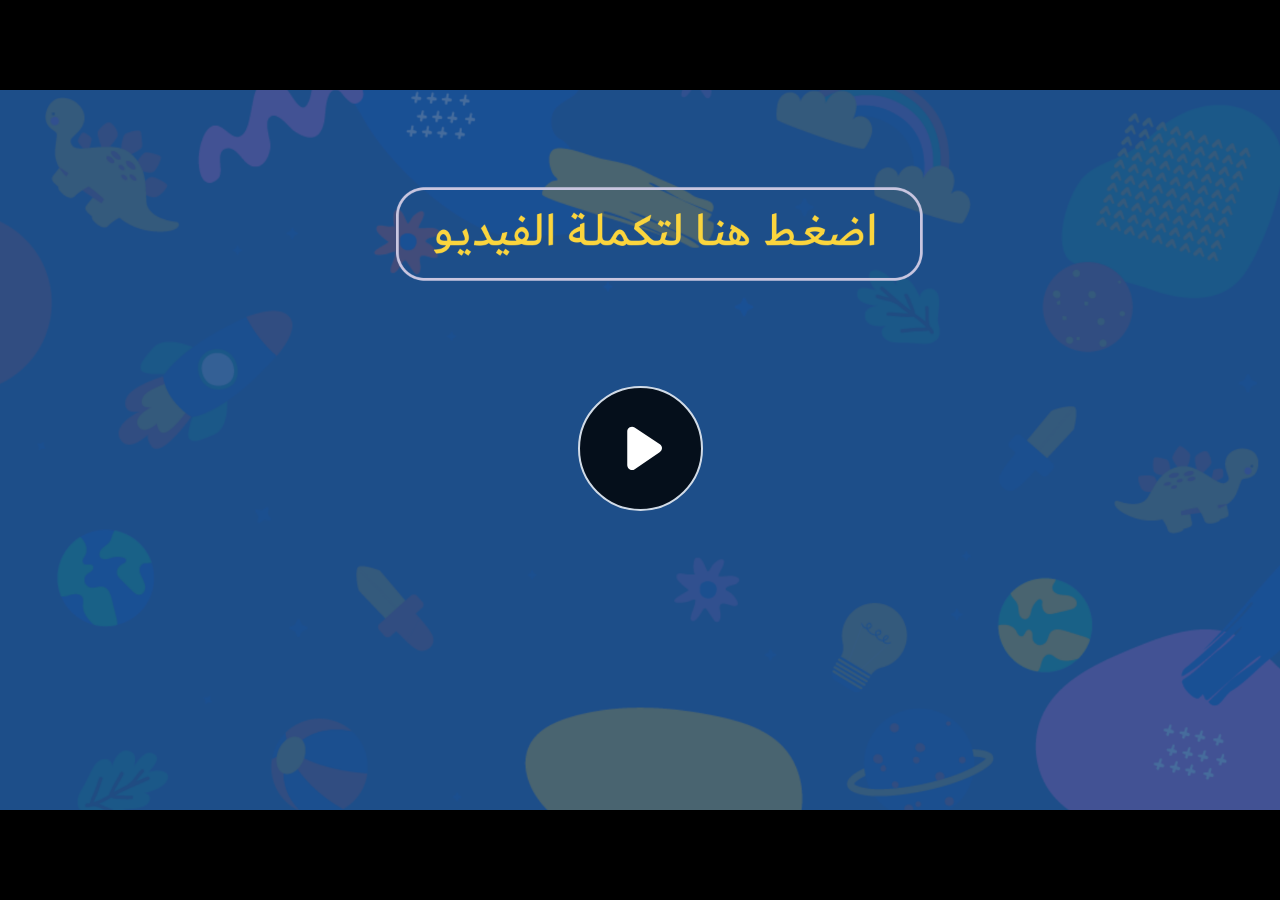
<file: index.html>
﻿<!doctype html>
<html lang="en-US">
<head>
  <meta charset="utf-8">
  <!-- Created using Storyline 360 - http://www.articulate.com  -->
  <!-- version: 3.71.29339.0 -->
  <title>EG.G5.SCI.SEM2.UD.T1.S1.2</title>
  <meta http-equiv="x-ua-compatible" content="IE=edge"/>
  <meta name="viewport" content="width=device-width,initial-scale=1,user-scalable=no,shrink-to-fit=no,minimal-ui"/>
  <meta name="apple-mobile-web-app-capable" content="yes"/>
  <style>
    html, body { height: 100%; padding: 0; margin: 0 }
    #app { height: 100%; width: 100%; }
  </style>

  <script>
    window.DS = {};
    window.globals = {
      DATA_PATH_BASE: '',
      HAS_FRAME: true,
      HAS_SLIDE: true,

      lmsPresent: false,
      tinCanPresent: false,
      cmi5Present: false,
      aoSupport: false,
      scale: 'noscale',
      captureRc: false,
      browserSize: 'optimal',
      bgColor: '#282828',
      features: 'AccessibleVideo,ConnectionMessages,FullScreenToggle,InsertSvgPicture,LayerPresentAsDialog,MultipleQuizTracking,UpdatedScrollingPanels,UpdatedThemeEditor',
      themeName: 'unified',
      preloaderColor: '#FFFFFF',
      suppressAnalytics: false,
      productChannel: 'stable',
      publishSource: 'storyline',
      aid: 'aid|e710da2c-216d-488c-aeed-63e613e51a63',
      cid: '83e5503d-2b6d-4d93-9be9-bb1071cae81a',
      playerVersion: '3.71.29339.0',
      publishTimestamp: '2023-03-16T11:03:50.4322381Z',
      maxIosVideoElements: 10,
      connectionSettings: { message: 'You%20are%20offline.%20Trying%20to%20reconnect...', useDarkTheme: false },

      
      parseParams: function(qs) {
        if (window.globals.parsedParams != null) {
          return window.globals.parsedParams;
        }
        qs = (qs || window.location.search.substr(1)).split('+').join(' ');
        var params = {},
            tokens,
            re = /[?&]?([^=]+)=([^&]*)/g;

        while (tokens = re.exec(qs)) {
          params[decodeURIComponent(tokens[1]).trim()] =
            decodeURIComponent(tokens[2]).trim();
        }
        window.globals.parsedParams = params;
        return params;
      }

    };
  </script>
  <script>
    var isIe11 = ('ActiveXObject' in window || window.MSBlobBuilder != null)
      && window.msCrypto != null && !window.ActiveXObject;
    if (isIe11) {
      window.globals.unsupportedBrowser = true;
      document.write(atob('[base64]'));
    }
  </script>
  
  <script>window.THREE = { };</script>
  
</head>
<body style="background: #282828" class="cs-HTML theme-unified">
  <!-- 360 -->
  <script>!function(e){var i=/iPhone/i,o=/iPod/i,n=/iPad/i,t=/(?=.*\bAndroid\b)(?=.*\bMobile\b)/i,d=/Android/i,s=/(?=.*\bAndroid\b)(?=.*\bSD4930UR\b)/i,b=/(?=.*\bAndroid\b)(?=.*\b(?:KFOT|KFTT|KFJWI|KFJWA|KFSOWI|KFTHWI|KFTHWA|KFAPWI|KFAPWA|KFARWI|KFASWI|KFSAWI|KFSAWA)\b)/i,r=/IEMobile/i,h=/(?=.*\bWindows\b)(?=.*\bARM\b)/i,a=/BlackBerry/i,l=/BB10/i,p=/Opera Mini/i,f=/(CriOS|Chrome)(?=.*\bMobile\b)/i,u=/(?=.*\bFirefox\b)(?=.*\bMobile\b)/i,c=new RegExp("(?:Nexus 7|BNTV250|Kindle Fire|Silk|GT-P1000)","i"),w=function(e,i){return e.test(i)},A=function(e){var A=e||navigator.userAgent,v=A.split("[FBAN");if(void 0!==v[1]&&(A=v[0]),this.apple={phone:w(i,A),ipod:w(o,A),tablet:!w(i,A)&&w(n,A),device:w(i,A)||w(o,A)||w(n,A)},this.amazon={phone:w(s,A),tablet:!w(s,A)&&w(b,A),device:w(s,A)||w(b,A)},this.android={phone:w(s,A)||w(t,A),tablet:!w(s,A)&&!w(t,A)&&(w(b,A)||w(d,A)),device:w(s,A)||w(b,A)||w(t,A)||w(d,A)},this.windows={phone:w(r,A),tablet:w(h,A),device:w(r,A)||w(h,A)},this.other={blackberry:w(a,A),blackberry10:w(l,A),opera:w(p,A),firefox:w(u,A),chrome:w(f,A),device:w(a,A)||w(l,A)||w(p,A)||w(u,A)||w(f,A)},this.seven_inch=w(c,A),this.any=this.apple.device||this.android.device||this.windows.device||this.other.device||this.seven_inch,this.phone=this.apple.phone||this.android.phone||this.windows.phone,this.tablet=this.apple.tablet||this.android.tablet||this.windows.tablet,"undefined"==typeof window)return this},v=function(){var e=new A;return e.Class=A,e};"undefined"!=typeof module&&module.exports&&"undefined"==typeof window?module.exports=A:"undefined"!=typeof module&&module.exports&&"undefined"!=typeof window?module.exports=v():"function"==typeof define&&define.amd?define("isMobile",[],e.isMobile=v()):e.isMobile=v()}(this);
    window.isMobile.apple.tablet = window.isMobile.apple.tablet ||
      (navigator.platform === 'MacIntel' && navigator.maxTouchPoints > 1);
    window.isMobile.apple.device = window.isMobile.apple.device || window.isMobile.apple.tablet;
    window.isMobile.tablet = window.isMobile.tablet || window.isMobile.apple.tablet;
    window.isMobile.any = window.isMobile.any || window.isMobile.apple.tablet;
  </script>

  <div id="focus-sink" tabindex="-1"></div>

  <div id="preso"></div>
  <script>
    (function() {

      var classTypes = [ 'desktop', 'mobile', 'phone', 'tablet' ];

      var addDeviceClasses = function(prefix, testObj) {
        var curr, i;
        for (i = 0; i < classTypes.length; i++) {
          curr = classTypes[i];
          if (testObj[curr]) {
            document.body.classList.add(prefix + curr);
          }
        }
      };

      var params = window.globals.parseParams(),
          isDevicePreview = params.devicepreview === '1',
          isPhoneOverride = params.deviceType === 'phone' || (isDevicePreview && params.phone == '1'),
          isTabletOverride = (params.deviceType === 'tablet' || isDevicePreview) && !isPhoneOverride,
          isMobileOverride = isPhoneOverride || isTabletOverride;

      var deviceView = {
        desktop: !window.isMobile.any && !isMobileOverride,
        mobile: window.isMobile.any || isMobileOverride,
        phone: isPhoneOverride || (window.isMobile.phone && !isTabletOverride),
        tablet: isTabletOverride || window.isMobile.tablet
      };

      window.globals.deviceView = deviceView;
      window.isMobile.desktop = !window.isMobile.any;
      window.isMobile.mobile = window.isMobile.any;

      addDeviceClasses('view-', deviceView);

    })();
  </script>
  
  <script src='story_content/user.js' type=text/javascript></script>
  <div class="slide-loader"></div>

  <script>
    var doc = document, loader = doc.body.querySelector('.slide-loader'); [ 1, 2, 3 ].forEach(function(n) { var d = doc.createElement('div'); d.style.backgroundColor = window.globals.preloaderColor; d.classList.add('mobile-loader-dot'); d.classList.add('dot' + n); loader.appendChild(d); });
  </script>

  <div class="mobile-load-title-overlay" style="display: none">
    <div class="mobile-load-title">EG.G5.SCI.SEM2.UD.T1.S1.2</div>
  </div>

  <div class="mobile-chrome-warning"></div>

  
<style>
  .warn-connection-dialog {
    display: none;
    background: transparent;
    pointer-events: none;
    position: fixed;
    left: 0;
    top: 0;
    width: 100%;
    height: 100%;
    z-index: 999;
  }

  .warn-connection-content {
    border-radius: 4px;
    background: white;
    border: 1px solid #E7E7E7;
    color: #333333;
    box-shadow: 0 2px 4px rgba(0, 0, 0, 0.25);
    transition: all 150ms ease-out;
    position: absolute;
    white-space: nowrap;
  }

  .view-phone.is-landscape .warn-connection-content {
    left: 23px;
    bottom: 23px;
  }

  .view-tablet.is-landscape .warn-connection-content {
    left: 50%;
    top: 20px;
    transform: translateX(-50%);
  }

  .is-portrait .warn-connection-content {
    transform: translate(-50%, calc(-100% - 15px));
  }

  .warn-connection-content p {
    display: inline-block;
    margin: 0 8px 0 0;
    line-height: 33px;
    font-size: 11px;
  }

  .warn-connection-content svg {
    position: relative;
    vertical-align: middle;
    margin: 0 2px 2px 8px;
  }

  .view-desktop .warn-connection-content {
    left: 1.5em;
    bottom: 1.5em;
  }

  .view-desktop .warn-connection-content p {
    font-size: 1.1em;
  }

  .is-offline .warn-connection-dialog {
    display: block;
  }

  .is-offline .cs-panel * {
    pointer-events: none !important;
  }

  .is-offline .cs-panel {
    pointer-events: all !important;
  }

  .is-offline #nav-controls * {
    pointer-events: none !important;
  }

  .is-offline #nav-controls {
    pointer-events: all !important;
  }
</style>

<div class="warn-connection-dialog">
  <div class="warn-connection-content">
    <svg width="17" height="15" viewBox="0 0 17 15" xmlns="http://www.w3.org/2000/svg">
      <path fill="#8F0000" stroke="white" d="M16.07,12.98 L15.88,12.23 L9.51,1.21 C8.97,0.26,7.6,0.26,7.06,1.21 L0.69,12.23 C0.15,13.16,0.81,14.36,1.91,14.36 H14.65 C15.47,14.36,16.05,13.7,16.07,12.98 Z"/>
      <path fill="white" stroke="white" d="M8.58,5.5 C8.35,5.28,8.5,5.35,8.21,5.32 C8.09,5.35,7.97,5.49,7.96,5.67 C7.97,5.79,7.98,5.92,7.98,6.04 L7.98,6.04 C7.99,6.17,8,6.31,8.01,6.43 L8.01,6.44 C8.03,6.92,8.06,7.41,8.09,7.9 L8.09,7.9 C8.12,8.39,8.14,8.88,8.17,9.37 C8.17,9.39,8.18,9.42,8.2,9.44 C8.23,9.46,8.25,9.47,8.28,9.47 C8.31,9.47,8.34,9.46,8.35,9.44 C8.37,9.43,8.38,9.4,8.39,9.35 L8.39,9.34 C8.39,9.24,8.4,9.15,8.4,9.05 L8.4,9.05 C8.41,8.96,8.41,8.86,8.42,8.75 C8.43,8.44,8.45,8.12,8.47,7.81 L8.47,7.81 C8.49,7.49,8.51,7.18,8.53,6.87 C8.55,6.46,8.56,6.05,8.59,5.64 L8.6,5.62 C8.6,5.57,8.59,5.53,8.58,5.5 L8.21,5.32 Z"/>
      <circle fill="white" stroke="white" cx="8.3" cy="11.35" r="0.3"/>
    </svg>
    <p>You are offline. Trying to reconnect...</p>
  </div>
</div>

<script>
  (function() {
    window.DS.connection = {
      warningShown: false,
      assets: {},
      loadingAssetGroup: false,
      retryDelay: 500
    };

    // @TODO this is POC code and can be cleaned up a bit more if we move forward
    // with the feature



    // The `window.globals.features` variable must be set in `webpack.dev.config` when testing locally - it is not enough
    // to have it in the data - but it must be set there as well.
    var useConnectionMessages = window.AbortController != null &&
      window.location.protocol != 'file:' &&
      window.globals.features.indexOf('ConnectionMessages') != -1;

    window.DS.connection.useConnectionMessages = useConnectionMessages

    var assetCount = 0;
    var checkLoadedId;
    var connectionSettings = window.globals.connectionSettings;

    if (useConnectionMessages && connectionSettings != null) {
      var contentEl = document.querySelector('.warn-connection-content');
      var messageEl = contentEl.querySelector('p')

      if (connectionSettings.useDarkTheme) {
        contentEl.style.borderColor = '#BABBBA';
        contentEl.style.backgroundColor = '#282828';
        contentEl.style.color = '#FFFFFF';
      }

      if (connectionSettings.message != null) {
        messageEl.textContent = window.decodeURIComponent(connectionSettings.message);
      }
    }

    function checkAssetsReady() {
      for (var i in DS.connection.assets) {
        if (!DS.connection.assets[i].success) {
          return false;
        }
      }
      return true;
    }

    function stopAssetGroup() {
      if (!useConnectionMessages) { return; }

      assetCount = 0;

      DS.connection.oldAssetGroup = DS.connection.assets;
      DS.connection.assets = {};
      DS.connection.loadingAssetGroup = false;
      clearInterval(checkLoadedId);
    }

    function startAssetGroup() {
      if (!useConnectionMessages) { return; }
      var ticks = 0;
      clearInterval(checkLoadedId);
      checkLoadedId = setInterval(function() {
        var loaded = 0;
        if (assetCount === 0 && loaded === 0) {
          clearInterval(checkLoadedId);
          return;
        }

        for (var i in DS.connection.assets) {
          if (DS.connection.assets[i].success) {
            loaded++;
          }
        }

        if (assetCount === loaded && checkAssetsReady()) {
          for (var i in DS.connection.assets) {
            if (DS.connection.assets[i].action) {
              DS.connection.assets[i].action();
            }
          }
          hideWarning();
          stopAssetGroup();
        }
      }, 100)
    }

    function requiredAsset(url, action, retry, type) {
      if (!useConnectionMessages) { return; }
      if (DS.connection.assets[url]) { return; }

      DS.connection.assets[url] = {
        success: false, action: action, retry: retry, type: type
      };
      assetCount = Object.keys(DS.connection.assets).length;
      if (!DS.connection.loadingAssetGroup) {
        startAssetGroup();
      }
      DS.connection.loadingAssetGroup = true;
    }

    function assetLoaded(url) {
      if (!useConnectionMessages) { return; }
      if (DS.connection.assets[url]) {
        DS.connection.assets[url].success = true;
      }
    }

    function assetFailed(url) {
      if (!useConnectionMessages) { return; }
      if (!DS.connection.assets[url]) {
        if (/\.js$/.test(url)) {
          setTimeout(function() {
            if (DS.connection.lastSlideLoaded != null) {
              DS.connection.lastSlideLoaded();
            }
          }, DS.connection.retryDelay);
        }
        return;
      }
      if (!DS.connection.warningShown) { showWarning(); }
      if (DS.connection.assets[url].retry) {
        setTimeout(function() {
          if (!DS.connection.assets[url].success) {
            DS.connection.assets[url].retry()
          }
        }, DS.connection.retryDelay);
      }
    }

    function hideWarning() {
      document.body.classList.remove('is-offline');
      DS.connection.warningShown = false;
    }
    DS.connection.hideWarning = hideWarning

    function showWarning(btn) {
      document.body.classList.add('is-offline')
      DS.connection.warningShown = true;
      updateWarningPosition();
    }

    function updateWarningPosition() {
      if (!DS.connection.warningShown) {
        return;
      }

      var isPortrait = document.body.classList.contains('is-portrait');
      var warningEl = document.querySelector('.warn-connection-content');

      if (isPortrait) {
        var slide = document.querySelector('.primary-slide');
        var slideRect = slide.getBoundingClientRect();

        warningEl.style.top = `${slideRect.top}px`
        warningEl.style.left = `${slideRect.left + slideRect.width / 2}px`
      } else {
        warningEl.style.top = null;
        warningEl.style.left = null;
      }

      window.requestAnimationFrame(updateWarningPosition);
    }

    // these will all be noops if the feature flag isn't set in
    // the data and `window.globals.features`
    DS.connection.requiredAsset = requiredAsset;
    DS.connection.assetLoaded = assetLoaded;
    DS.connection.assetFailed = assetFailed;
    DS.connection.stopAssetGroup = stopAssetGroup;
    DS.connection.startAssetGroup = startAssetGroup;
  })();
</script>


  <script>
    
    if (window.autoSpider && window.vInterfaceObject) {
      document.querySelector('.mobile-load-title-overlay').style.display = 'none';
    }
  </script>

  

  <link rel="stylesheet" href="html5/data/css/output.min.css" data-noprefix/>
</body>
<script src="html5/lib/scripts/bootstrapper.min.js"></script>
</html>
</file>
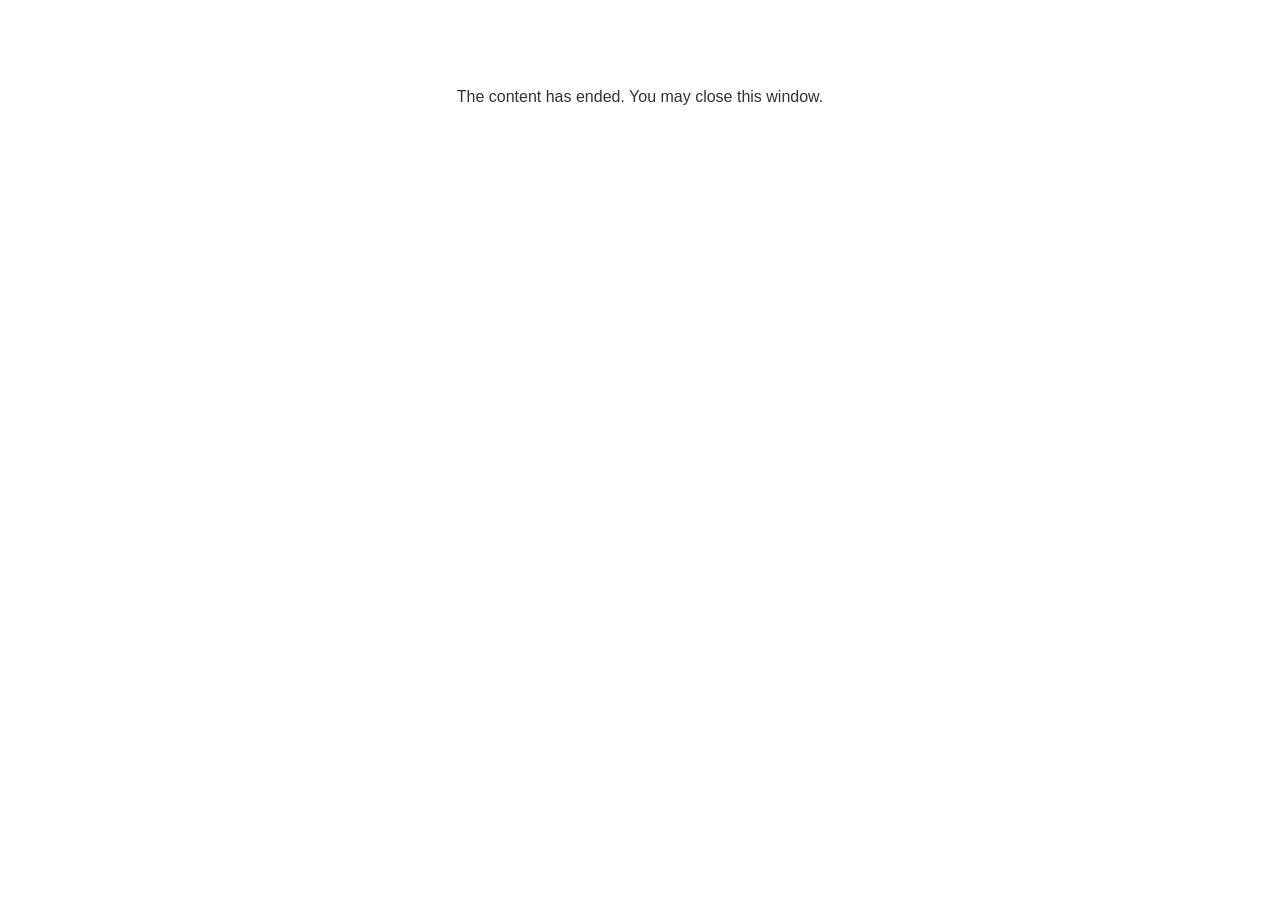
<file: lms/goodbye.html>
<!doctype html>
<html>
<body style="background-color: #ffffff;">

<p role="alert" style="color: #333333;font-family: Lato, articulate, tahoma, arial;font-size: medium;text-align: center;">
<br><br><br><br>
The content has ended. You may close this window.
</p>

</body>
</html>
</file>
<file: html5/data/css/output.min.css>
@font-face {
  font-family: 'LatoBold Charset1_ BoldD9624277';
  src: url('[data-uri]');
  font-style: normal;
  font-weight: normal;
}
@font-face {
  font-family: 'Lato Charset1_ 66dGLBiT96ACB5D1';
  src: url('[data-uri]');
  font-style: normal;
  font-weight: normal;
}
@font-face {
  font-family: 'Dubai Charset1_ 6bKrw9pE835E6B2';
  src: url('[data-uri]');
  font-style: normal;
  font-weight: normal;
}
@font-face {
  font-family: 'Open Sans Charset1_ 6NkE98708CE';
  src: url('[data-uri]');
  font-style: normal;
  font-weight: normal;
}
@font-face {
  font-family: 'Dubai Medium Charset1_ 40BD291D';
  src: url('[data-uri]');
  font-style: normal;
  font-weight: normal;
}
@font-face {
  font-family: 'DubaiBold Charset1_Bold3CF73325';
  src: url('[data-uri]');
  font-style: normal;
  font-weight: normal;
}
@font-face {
  font-family: 'Dubai Charset0_v8wz5Y8k741D6E07';
  src: url('[data-uri]');
  font-style: normal;
  font-weight: normal;
}
@font-face {
  font-family: 'Open Sans Charset0_v9TY33EDE6F2';
  src: url('[data-uri]');
  font-style: normal;
  font-weight: normal;
}
@font-face {
  font-family: 'Dubai Medium Charset0_v389EBE1D';
  src: url('[data-uri]');
  font-style: normal;
  font-weight: normal;
}
@font-face {
  font-family: 'DubaiBold Charset0_BoldD2773439';
  src: url('[data-uri]');
  font-style: normal;
  font-weight: normal;
}
.cs-HTML {
  background: rgba(40, 40, 40, 1);
}
.cs-pxabnsnfns00000000001 .cs-infopanel  {
  box-shadow: 0 1px 0 rgba(0, 0, 0, 0);
  background: rgba(255, 255, 255, 1);
}
.cs-pxabnsnfns00000000001 .cs-infopanel .cs-link {
  color: rgba(186, 187, 186, 1);
}
.cs-pxabnsnfns00000000001 .cs-infopanel .cs-link:hover {
  color: rgba(255, 255, 255, 1);
}
.cs-pxabnsnfns00000000001 .cs-infopanel .cs-name {
  color: rgba(68, 68, 68, 1);
}
.cs-pxabnsnfns00000000001 .cs-infopanel .cs-title {
  color: rgba(153, 153, 153, 1);
}
.cs-pxabnsnfns00000000001 .cs-infopanelpopup  {
  box-shadow: 0 1px 0 rgba(0, 0, 0, 0);
  background: rgba(0, 0, 0, 0);
}
.cs-pxabnsnfns00000000001 .cs-infopanelpopup .cs-link {
  color: rgba(255, 0, 0, 1);
}
.cs-pxabnsnfns00000000001 .cs-infopanelpopup .cs-link:hover {
  color: rgba(255, 255, 255, 1);
}
.cs-pxabnsnfns00000000001 .cs-infopanelpopup .cs-name {
  color: rgba(255, 255, 255, 1);
}
.cs-pxabnsnfns00000000001 .cs-infopanelpopup .cs-bio {
  color: rgba(186, 187, 186, 1);
}
.cs-pxabnsnfns00000000001 .cs-timer  {
  color: rgba(186, 187, 186, 1);
}
.cs-pxabnsnfns00000000001 .cs-duration stop:first-child {
  stop-color: rgba(60, 60, 60, 1);
}
.cs-pxabnsnfns00000000001 .cs-duration stop:last-child {
  stop-color: rgba(60, 60, 60, 1);
}
.cs-pxabnsnfns00000000001 .cs-elapsed stop:first-child {
  stop-color: rgba(254, 227, 71, 1);
}
.cs-pxabnsnfns00000000001 .cs-elapsed stop:last-child {
  stop-color: rgba(254, 227, 71, 1);
}
.cs-pxabnsnfns00000000001 .cs-timer .cs-pie .cs-innerstroke {
  stroke: rgba(199, 199, 199, 1);
}
.cs-pxabnsnfns00000000001 .cs-timer .cs-pie .cs-innerborder {
  stroke: rgba(255, 255, 255, 1);
}
.cs-pxabnsnfns00000000001 .cs-window  {
  box-shadow: 0 8px 5px rgba(0, 0, 0, 0.2);
  border-color: rgba(49, 99, 0, 0);
  background: rgba(33, 33, 33, 1);
  color: rgba(248, 248, 248, 1);
}
.cs-pxabnsnfns00000000001 .cs-window .cs-diva {
  border-color: rgba(78, 78, 78, 1);
}
.cs-pxabnsnfns00000000001 .cs-window .cs-divb {
  border-color: rgba(78, 78, 78, 0);
}
.cs-pxabnsnfns00000000001 .cs-editor .cs-editor-slide {
  color: rgba(226, 226, 226, 1);
}
.cs-pxabnsnfns00000000001 .cs-editor .cs-editor-html {
  color: rgba(186, 187, 186, 1);
}
.cs-pxabnsnfns00000000001 .cs-editor .cs-editor-button {
  text-shadow: 0 1px 0 rgba(0, 0, 0, 0);
  color: rgba(255, 255, 255, 1);
  border-color: rgba(211, 211, 211, 1);
  background: rgba(34, 34, 34, 1);
}
.cs-pxabnsnfns00000000001 .cs-editor .cs-editor-button:hover {
  background: rgba(68, 68, 68, 1);
}
.cs-pxabnsnfns00000000001 .cs-editor .cs-editor-button:active {
  background: rgba(68, 68, 68, 1);
}
.cs-pxabnsnfns00000000001 .cs-listitem  {
  color: rgba(186, 187, 186, 1);
  border-color: none;
  border: 1px solid transparent;
}
.cs-pxabnsnfns00000000001 .cs-listitem:hover {
  background: rgba(255, 255, 255, 0.06);
  border-color: rgba(108, 108, 108, 1) !important;
  border-width: 1px;
  border-radius: 2px;
  border-style: solid;
  box-sizing: border-box;
}
.cs-pxabnsnfns00000000001 .cs-listitem.hover {
  background: rgba(255, 255, 255, 0.06);
  border-color: rgba(108, 108, 108, 1) !important;
  border-width: 1px;
  border-radius: 2px;
  border-style: solid;
  box-sizing: border-box;
}
.cs-pxabnsnfns00000000001 .cs-glossary  {
  color: rgba(186, 187, 186, 1);
}
.cs-pxabnsnfns00000000001 .cs-glossary .cs-scrolling-panel {
  background: rgba(0, 0, 0, 0);
}
.cs-pxabnsnfns00000000001 .cs-glossary .cs-term.cs-selected .cs-choice-list-trigger {
  color: rgba(255, 255, 255, 1);
  background: rgba(255, 255, 255, 1);
}
.cs-pxabnsnfns00000000001 .cs-glossary .cs-term.cs-selected .cs-choice-list-trigger:focus {
  color: rgba(255, 255, 255, 1);
  background: rgba(255, 255, 255, 1);
}
.cs-pxabnsnfns00000000001 .cs-glossary .cs-term:hover .cs-choice-list-trigger {
  background: rgba(186, 187, 186, 1);
}
.cs-pxabnsnfns00000000001 .cs-glossary .cs-term.hover .cs-choice-list-trigger {
  background: rgba(186, 187, 186, 1);
}
.cs-pxabnsnfns00000000001 .cs-glossary .cs-term .cs-choice-list-trigger:focus {
  background: rgba(186, 187, 186, 1);
}
.cs-pxabnsnfns00000000001 .cs-glossary .cs-diva {
  border-color: rgba(0, 0, 0, 0);
}
.cs-pxabnsnfns00000000001 .cs-glossary .cs-divb {
  border-color: rgba(0, 0, 0, 0);
}
.cs-pxabnsnfns00000000001 .cs-glossary .cs-divc {
  border-color: rgba(0, 0, 0, 0);
}
.cs-pxabnsnfns00000000001 .cs-glossary .cs-heading {
  color: rgba(248, 248, 248, 1);
  font-weight: 700;
}
.note-content p span {
  color: rgba(186, 187, 186, 1);
  line-height: 1.4em;
  font-size: 103.769%;
}
.cs-pxabnsnfns00000000001 .cs-resource .cs-separator {
  border-color: rgba(0, 0, 0, 0);
}
.cs-pxabnsnfns00000000001 .cs-outline  {
  color: rgba(45, 45, 45, 1);
}
.cs-pxabnsnfns00000000001 .cs-outline .cs-diva {
  border-color: rgba(0, 0, 0, 0);
}
.cs-pxabnsnfns00000000001 .cs-outline .cs-divb {
  border-color: rgba(0, 0, 0, 0);
}
.cs-pxabnsnfns00000000001 .cs-outline .cs-divc {
  border-color: rgba(0, 0, 0, 0);
}
.cs-pxabnsnfns00000000001 .cs-outline .cs-search-filter:hover {
  color: rgba(0, 0, 0, 0);
}
.cs-pxabnsnfns00000000001 .cs-outline .cs-search-filter.hover {
  color: rgba(0, 0, 0, 0);
}
.cs-pxabnsnfns00000000001 .cs-transcript  {
  color: rgba(255, 255, 255, 1);
}
.cs-pxabnsnfns00000000001 .cs-transcript .cs-div {
  border-color: rgba(0, 0, 0, 0);
}
.cs-pxabnsnfns00000000001 .cs-tabs:not(.topmenu-item) {
  color: rgba(248, 248, 248, 1);
}
.cs-pxabnsnfns00000000001 .cs-tabs .cs-inner-button:not(.topmenu-item) {
  text-shadow: 0 1px 0 rgba(0, 0, 0, 0);
}
.cs-pxabnsnfns00000000001 .cs-tabs:hover:not(.topmenu-item) {
  color: rgba(248, 248, 248, 1);
}
.cs-pxabnsnfns00000000001 .cs-tabs.cs-selected {
  background: rgba(0, 0, 0, 0);
  color: rgba(248, 248, 248, 1);
}
.cs-pxabnsnfns00000000001 .cs-seekcontrol  {
  background: rgba(0, 0, 0, 0);
  border-color: rgba(0, 0, 0, 0);
}
.cs-pxabnsnfns00000000001 .cs-seekcontrol .cs-button:hover .cs-icon {
  fill: rgba(255, 255, 255, 1);
}
.cs-pxabnsnfns00000000001 .cs-seekcontrol .cs-button.hover .cs-icon {
  fill: rgba(255, 255, 255, 1);
}
.cs-pxabnsnfns00000000001 .cs-seekcontrol .cs-button .cs-icon-shadow {
  fill: rgba(0, 0, 0, 0);
}
.cs-pxabnsnfns00000000001 .cs-seekcontrol .cs-button .cs-icon {
  fill: rgba(180, 180, 180, 1);
}
.cs-pxabnsnfns00000000001 .cs-seekcontrol .cs-seek .cs-fill {
  background: rgba(255, 255, 255, 0.6);
}
.cs-pxabnsnfns00000000001 .cs-seekcontrol .cs-seek {
  background: rgba(108, 108, 108, 1);
  border-color: rgba(0, 0, 0, 0);
}
.cs-pxabnsnfns00000000001 .cs-searchinput .cs-input {
  color: rgba(186, 187, 186, 1);
  border-color: rgba(0, 0, 0, 0);
  background: rgba(255, 255, 255, 0.06);
}
.cs-pxabnsnfns00000000001 .cs-searchinput .cs-input:focus {
  color: rgba(248, 248, 248, 1);
  background: rgba(41, 41, 41, 1);
}
.cs-pxabnsnfns00000000001 .cs-searchinput .cs-input:hover {
  box-shadow: inset 0 0 1px 0 rgba(69, 126, 19, 0);
}
.cs-pxabnsnfns00000000001 .cs-searchinput .cs-input.hover {
  box-shadow: inset 0 0 1px 0 rgba(69, 126, 19, 0);
}
.cs-pxabnsnfns00000000001 .cs-searchinput .cs-button .cs-icon {
  fill: rgba(186, 187, 186, 1);
}
.cs-pxabnsnfns00000000001 .cs-searchinput .cs-button:hover {
  fill: rgba(63, 133, 0, 1);
}
.cs-pxabnsnfns00000000001 .cs-searchinput .cs-button.hover {
  fill: rgba(63, 133, 0, 1);
}
.cs-pxabnsnfns00000000001 .cs-menu  {
  box-shadow: 0 1px 0 rgba(0, 0, 0, 0);
  background: rgba(33, 33, 33, 1);
}
.cs-pxabnsnfns00000000001 .cs-topmenu-item.active .cs-tab {
  background: rgba(33, 33, 33, 1);
}
.cs-pxabnsnfns00000000001 .cs-logo  {
  box-shadow: 0 1px 0 rgba(37, 75, 0, 1);
  background: rgba(255, 255, 255, 0);
}
.cs-pxabnsnfns00000000001 .cs-checkbox  {
  color: rgba(255, 255, 255, 1);
}
.cs-pxabnsnfns00000000001 .cs-checkbox:hover {
  border-color: rgba(175, 221, 130, 1);
}
.cs-pxabnsnfns00000000001 .cs-checkbox.hover {
  border-color: rgba(175, 221, 130, 1);
}
.cs-pxabnsnfns00000000001 .cs-checkbox .cs-box {
  color: rgba(255, 255, 255, 1);
  border-color: rgba(42, 83, 0, 1);
}
.cs-pxabnsnfns00000000001 .cs-checkbox .cs-box:checked::after {
  color: rgba(43, 196, 0, 1);
}
.cs-pxabnsnfns00000000001 .cs-button  {
  text-shadow: 0 1px 0 rgba(0, 0, 0, 0);
  color: rgba(186, 187, 186, 1);
  border-color: rgba(0, 0, 0, 0);
  background: rgba(0, 0, 0, 0);
  box-shadow: 0 1px 0 rgba(0, 0, 0, 0);
}
.cs-pxabnsnfns00000000001 .cs-button .cs-icon {
  fill: rgba(186, 187, 186, 1);
}
.cs-pxabnsnfns00000000001 .cs-button .cs-icon-shadow {
  fill: rgba(0, 0, 0, 0);
}
.cs-pxabnsnfns00000000001 .cs-button:hover {
  background: rgba(248, 248, 248, 1);
}
.cs-pxabnsnfns00000000001 .cs-button.hover {
  background: rgba(248, 248, 248, 1);
}
.cs-pxabnsnfns00000000001 .cs-button:active {
  background: rgba(0, 0, 0, 0);
}
.cs-pxabnsnfns00000000001 .cs-button.cs-disabled:hover {
  background: rgba(0, 0, 0, 0);
}
.cs-pxabnsnfns00000000001 .cs-button.cs-disabled.hover {
  background: rgba(0, 0, 0, 0);
}
.cs-pxabnsnfns00000000001 .cs-button.cs-disabled:active {
  background: rgba(0, 0, 0, 0);
}
.cs-pxabnsnfns00000000001 .cs-button.cs-volume:hover {
  background: rgba(0, 0, 0, 0);
}
.cs-pxabnsnfns00000000001 .cs-button.cs-volume.hover {
  background: rgba(0, 0, 0, 0);
}
.cs-pxabnsnfns00000000001 .cs-button.cs-volume:active {
  background: rgba(0, 0, 0, 0);
}
.cs-pxabnsnfns00000000001.cs-base  {
  color: rgba(186, 187, 186, 1);
  border-color: rgba(40, 40, 40, 1);
  background: rgba(40, 40, 40, 1);
}
.cs-pxabnsnfns00000000001.cs-base .cs-separator .cs-diva {
  background: rgba(69, 69, 69, 1);
}
.cs-pxabnsnfns00000000001.cs-base .cs-separator .cs-divb {
  background: rgba(0, 0, 0, 0);
}
.cs-pxabnsnfns00000000001.cs-base .cs-topmenu-item.active .cs-tab {
  border-color: rgba(69, 69, 69, 1);
}
.cs-pxabnsnfns00000000001.cs-base .cs-topmenu-item.active .cs-panel {
  border-color: rgba(69, 69, 69, 1);
}
.cs-pxabnsnfns00000000001.cs-base .cs-left {
  background: rgba(33, 33, 33, 1);
}
.cs-pxabnsnfns00000000001.cs-base .cs-area-primary .cs-slide-container {
  background: rgba(40, 40, 40, 1);
}
.cs-pxabnsnfns00000000001.cs-base.cs-custom-theme .cs-brandhighlight-bg {
  background: rgba(79, 189, 244, 1) !important;
}
.cs-pxabnsnfns00000000001.cs-base.cs-custom-theme .cs-brandhighlight-secondary-bg {
  background: rgba(255, 255, 255, 1) !important;
}
.cs-pxabnsnfns00000000001.cs-base.cs-custom-theme .cs-brandhighlight-border {
  border-color: rgba(79, 189, 244, 1) !important;
}
.cs-pxabnsnfns00000000001.cs-base.cs-custom-theme .cs-brandhighlight-text {
  color: rgba(79, 189, 244, 1) !important;
}
.cs-pxabnsnfns00000000001.cs-base.cs-custom-theme .cs-brandhighlight-fill {
  fill: rgba(79, 189, 244, 1) !important;
}
.cs-pxabnsnfns00000000001.cs-base.cs-custom-theme .cs-listitem.cs-selected {
  background-color: rgba(255, 255, 255, 0.06) !important;
}
.cs-pxabnsnfns00000000001 .cs-volume::-moz-range-thumb {
  border-color: rgba(43, 85, 0, 1);
  box-shadow: inset 0 0 1px 0 rgba(43, 85, 0, 1);
  background: rgba(255, 255, 255, 1);
}
.cs-pxabnsnfns00000000001 .cs-volume::-ms-thumb {
  border-color: rgba(43, 85, 0, 1);
  box-shadow: inset 0 0 1px 0 rgba(43, 85, 0, 1);
  background: rgba(255, 255, 255, 1);
}
.cs-pxabnsnfns00000000001 .cs-volume::-webkit-slider-thumb {
  border-color: rgba(43, 85, 0, 1);
  box-shadow: inset 0 0 1px 0 rgba(43, 85, 0, 1);
  background: rgba(255, 255, 255, 1);
}
.cs-pxabnsnfns00000000001 .cs-volume::-moz-range-track {
  border-color: rgba(66, 140, 1, 1);
  background: rgba(108, 108, 108, 1);
}
.cs-pxabnsnfns00000000001 .cs-volume::-ms-track {
  border-color: rgba(66, 140, 1, 1);
  background: rgba(108, 108, 108, 1);
}
.cs-pxabnsnfns00000000001 .cs-volume::-webkit-slider-runnable-track {
  border-color: rgba(66, 140, 1, 1);
  background: rgba(108, 108, 108, 1);
}
body.show-focus .tab-focus-box {
  box-shadow: 0 0 0 1px rgba(255, 255, 0, 1), 0 0 0 3px rgba(0, 32, 96, 1), 0 0 5px 5px rgba(255, 255, 0, 1);
  border-color: transparent;
  outline: 2px transparent solid;
}
.skipnav {
  box-shadow: 0 0 0 1px rgba(255, 255, 0, 1), 0 0 0 3px rgba(0, 32, 96, 1), 0 0 5px 5px rgba(255, 255, 0, 1);
  border-color: transparent;
  outline: 2px transparent solid;
}
.cs-pxabnsnfns00000000001 .cs-listitem:hover {
  color: none;
}
.cs-pxabnsnfns00000000001 .cs-listitem.hover {
  color: none;
}
.cs-pxabnsnfns00000000001 .cs-listitem.cs-viewed {
  color: #BABBBA;
}
.cs-pxabnsnfns00000000001 .cs-listitem {
  color: #BABBBA;
}
.cs-pxabnsnfns00000000001 .cs-listitem:hover .cs-icon-carrot * {
  fill: none;
}
.cs-pxabnsnfns00000000001 .cs-listitem.hover .cs-icon-carrot * {
  fill: none;
}
.cs-pxabnsnfns00000000001 .cs-listitem .cs-icon-carrot {
  color: none;
  top: calc(3px);
}
.cs-pxabnsnfns00000000001 .cs-listitem .cs-icon-carrot .cs-shadow {
  color: #F8F8F8;
}
.cs-pxabnsnfns00000000001 .item-collapsible .is-scene {
  color: #F8F8F8 !important;
  font-weight: 700;
}
.cs-pxabnsnfns00000000001 .is-scene .cs-icon-carrot * {
  color: #F8F8F8 !important;
  font-weight: 700;
}
.cs-pxabnsnfns00000000001 .is-scene:not(.outline-links-collapse) > a {
  color: #F8F8F8;
}
.cs-pxabnsnfns00000000001 .is-scene:not(.outline-links-collapse) .cs-icon-carrot * {
  fill: none !important;
  color: #F8F8F8 !important;
}
.cs-pxabnsnfns00000000001 .tabs, .cs-pxabnsnfns00000000001 .cs-logo {
  border-bottom: 1px solid rgba(108, 108, 108, 1);
}
.cs-pxabnsnfns00000000001 .area-secondary-wrapper:after {
  background-image: url('[data-uri]');
  background-size: 100%;
}
.cs-pxabnsnfns00000000001 .panel-footer {
  background: #212121;
}
.cs-pxabnsnfns00000000001 #outline-search {
  background: rgba(255, 255, 255, 0.06);
  border-color: rgba(108, 108, 108, 1);
  border-width: 1px;
  border-style: solid;
}
.cs-pxabnsnfns00000000001 .topmenu-panel #outline-search {
  background: #545454;
}
.cs-pxabnsnfns00000000001 .search-icon circle, .cs-pxabnsnfns00000000001 .search-icon path {
  stroke: #BABBBA;
}
.cs-pxabnsnfns00000000001 #outline-search input[type   =search] {
  color: #F8F8F8;
}
.cs-pxabnsnfns00000000001 #outline-search ::-webkit-input-placeholder {
  color: #BABBBA !important;
}
.cs-pxabnsnfns00000000001 #outline-search :-ms-input-placeholder {
  color: #BABBBA !important;
}
.cs-pxabnsnfns00000000001 #outline-search ::-moz-placeholder {
  color: #BABBBA !important;
  opacity: 1;
}
.cs-pxabnsnfns00000000001 .cs-topmenu-item.active, body:not(.is-touchable-tablet) .cs-pxabnsnfns00000000001 .cs-topmenu-item:hover {
  color: #F8F8F8;
}
.cs-pxabnsnfns00000000001 .cs-topmenu-item.button-tapped {
  color: #F8F8F8;
}
.cs-pxabnsnfns00000000001 .cs-topmenu-item.active .cs-tab, .cs-pxabnsnfns00000000001 .cs-topmenu-item .cs-tab {
  background: transparent !important;
  border: none !important;
}
.cs-pxabnsnfns00000000001 .top-tabs-drop-icon div {
  background: #BABBBA;
}
.cs-pxabnsnfns00000000001 .cs-panel.topmenu-panel .panel-content, .cs-pxabnsnfns00000000001 .top-tabs-drop {
  background: #212121;
}
.cs-pxabnsnfns00000000001 .cs-topmenu-item.active .cs-panel {
  background: #212121;
}
.cs-pxabnsnfns00000000001 .cs-menu.topmenu-panel, .cs-pxabnsnfns00000000001 .top-tabs-drop {
  border: 1px solid rgba(69, 69, 69, 1) !important;
  border-radius: 3px;
}
.cs-pxabnsnfns00000000001 .resources .resources-list a:hover {
  background: rgba(255, 255, 255, 0.06);
}
body:not(.is-touchable-tablet) .cs-pxabnsnfns00000000001 .resources .resources-list a:hover {
  background: rgba(255, 255, 255, 0.06);
}
.cs-pxabnsnfns00000000001 .resources .resources-list a.hover {
  background: rgba(255, 255, 255, 0.06);
}
body:not(.is-touchable-tablet) .cs-pxabnsnfns00000000001 .resources .resources-list a.hover {
  background: rgba(255, 255, 255, 0.06);
}
.cs-pxabnsnfns00000000001 .resources .resources-list a.button-tapped {
  background: rgba(255, 255, 255, 0.06);
}
.cs-pxabnsnfns00000000001 .cs-icon path, .cs-pxabnsnfns00000000001 .cs-icon rect, .cs-pxabnsnfns00000000001 .cs-icon polygon, .cs-pxabnsnfns00000000001 .menu-icon-wrapper.menu-icon-wrapper-hover path {
  fill: #BABBBA;
}
.cs-pxabnsnfns00000000001 .cs-icon .icon-stroke-only {
  fill: none !important;
  stroke: #BABBBA !important;
}
body:not(.is-touchable-tablet) .cs-pxabnsnfns00000000001 .cs-button:hover .cs-icon path, body:not(.is-touchable-tablet) .cs-pxabnsnfns00000000001 .cs-button:hover .cs-icon rect, body:not(.is-touchable-tablet) .cs-pxabnsnfns00000000001 .cs-button:hover .cs-icon polygon {
  fill: #F8F8F8;
}
body:not(.is-touchable-tablet) .cs-pxabnsnfns00000000001 .cs-tabs:hover .search-icon circle, body:not(.is-touchable-tablet) .cs-pxabnsnfns00000000001 .cs-tabs:hover .search-icon path {
  stroke: #F8F8F8;
}
.cs-pxabnsnfns00000000001 .cs-button.button-tapped .cs-icon path, .cs-pxabnsnfns00000000001 .cs-button.button-tapped .cs-icon rect, .cs-pxabnsnfns00000000001 .cs-button.button-tapped .cs-icon polygon {
  fill: #F8F8F8;
}
body:not(.is-touchable-tablet) .cs-pxabnsnfns00000000001 .cs-button:hover .cs-icon .icon-stroke-only {
  fill: none !important;
  stroke: #F8F8F8 !important;
}
.cs-pxabnsnfns00000000001 .cs-button:button-tapped .cs-icon .icon-stroke-only {
  fill: none !important;
  stroke: #F8F8F8 !important;
}
.cs-pxabnsnfns00000000001 .menu-icon-wrapper.menu-icon-wrapper-hover svg path {
  fill: #F8F8F8;
}
.floating-sidebar:not(.sidebar-closed) .cs-pxabnsnfns00000000001 #hamburger .menu-icon-wrapper svg path {
  fill: #BABBBA;
}
.floating-sidebar:not(.sidebar-closed) .cs-pxabnsnfns00000000001 #hamburger .menu-icon-wrapper.menu-icon-wrapper-hover svg path {
  fill: #F8F8F8;
}
.cs-pxabnsnfns00000000001 .volume .btn:before {
  background-image: url('[data-uri]');
}
.cs-pxabnsnfns00000000001 .volume-track {
  background: #6C6C6C;
}
.cs-pxabnsnfns00000000001 .volume-icon circle {
  stroke: #BABBBA;
}
.cs-pxabnsnfns00000000001 .cs-settings > .settings-panel {
  background: #212121;
  border: 1px solid rgba(69, 69, 69, 1) !important;
  border-radius: 3px;
}
.cs-pxabnsnfns00000000001 .cs-settings > .panel-down-arrow {
  fill: #212121;
}
.cs-pxabnsnfns00000000001 .switch-toggle .border {
  stroke: #7C7C7C;
}
.cs-pxabnsnfns00000000001 .switch-toggle .thumb-off .thumb {
  fill: #A2A2A2;
}
.cs-pxabnsnfns00000000001 .switch-toggle .thumb-on .track {
  fill: rgba(79, 189, 244, 1);
}
.cs-pxabnsnfns00000000001 .switch-toggle .thumb-off .track {
  fill: rgba(255, 255, 255, 0.1);
}
.cs-pxabnsnfns00000000001 .switch-label {
  color: #BABBBA;
}
.cs-pxabnsnfns00000000001 .cs-panel .scrollarea-btn:after {
  background: rgba(179, 180, 179, 0.75);
}
.scrollarea-scrollbar:hover .scrollarea-btn:after, .scrollarea-scrollbar.highlight-scrollbar .scrollarea-btn:after {
  background: rgba(179, 180, 179, 0.75);
}
.floating-sidebar .sidebar-overlay {
  background: rgba(0, 0, 0, 0.85);
}
.cs-pxabnsnfns00000000001 .overlay-message {
  background: rgba(0, 0, 0, 0.85);
}
.cs-pxabnsnfns00000000001 .top-ui-bg, .cs-pxabnsnfns00000000001 .bottom-ui-bg, .cs-pxabnsnfns00000000001 .right-ui-bg, .cs-pxabnsnfns00000000001 .left-ui-bg {
  background: rgba(40, 40, 40, 0.8);
}
.cs-pxabnsnfns00000000001 .circle-progress-bg {
  fill: #282828;
}
.cs-pxabnsnfns00000000001 .circle-progress-well {
  fill: #6C6C6C;
}
.cs-pxabnsnfns00000000001 .circle-progress-pie {
  stroke: #6C6C6C;
}
.cs-pxabnsnfns00000000001 .lightbox .option-pane {
  background: rgba(40, 40, 40, 0.8);
}
.cs-pxabnsnfns00000000001 .lightbox .option-pane:before {
  background: #282828;
}
.cs-pxabnsnfns00000000001 .message-window {
  background: #212121;
  border: 1px solid rgba(255, 255, 255, 1) !important;
  border-radius: 3px;
}
.cs-pxabnsnfns00000000001 .message-window-header p, .cs-pxabnsnfns00000000001 .message-window-text {
  color: #F8F8F8;
}
.cs-pxabnsnfns00000000001 .message-window-header p {
  border-bottom: 1px solid rgba(255, 255, 255, 1);
}
.cs-pxabnsnfns00000000001 .message-window button.slide-object-button {
  border: 1px solid rgba(255, 255, 255, 1) !important;
}
.cs-pxabnsnfns00000000001 .message-window button.slide-object-button:hover {
  background: rgba(255, 255, 255, 0.06) !important;
}
.message-window .slide-object-button tspan, .message-window .slide-object-button-text tspan {
  fill: #F8F8F8 !important;
}
body:not(.is-touchable-tablet) .cs-pxabnsnfns00000000001 .cs-button:hover .text {
  color: #F8F8F8;
}
.cs-pxabnsnfns00000000001 .cs-button.button-tapped .text {
  color: #F8F8F8;
}
.cs-pxabnsnfns00000000001.cs-base {
  background: #282828;
}
.cs-pxabnsnfns00000000001 .cs-menu {
  background: transparent;
}
.cs-pxabnsnfns00000000001 .progress-bar .progress-bar-fill:after {
  background: #FFFFFF !important;
}
.cs-pxabnsnfns00000000001 .volume-dot {
  background: #FFFFFF !important;
}
.fn-npnxnanbsnfns00000000001 {
  font-family: 'Lato22AB4CAF';
  -webkit-font-variant-ligatures: no-common-ligatures;
  font-variant-ligatures: no-common-ligatures;
}
.fn-pxabnsnfns00000000001 {
  font-family: 'Lato22AB4CAF';
  -webkit-font-variant-ligatures: no-common-ligatures;
  font-variant-ligatures: no-common-ligatures;
}
.fn-npxnabnsnfns00000000001 {
  font-family: 'Lato22AB4CAF';
  -webkit-font-variant-ligatures: no-common-ligatures;
  font-variant-ligatures: no-common-ligatures;
}
.fn-npnxnanbnsnfns00000000001 {
  font-family: 'Lato22AB4CAF';
  -webkit-font-variant-ligatures: no-common-ligatures;
  font-variant-ligatures: no-common-ligatures;
}
.fn-pxabnsnfns00000000000 {
  font-family: 'Lato22AB4CAF';
  -webkit-font-variant-ligatures: no-common-ligatures;
  font-variant-ligatures: no-common-ligatures;
}
@font-face {
  font-family: 'Lato22AB4CAF';
  src: url('[data-uri]');
  font-style: normal;
  font-weight: bold;
}
@font-face {
  font-family: 'Lato22AB4CAF';
  src: url('[data-uri]');
  font-style: normal;
  font-weight: normal;
}
.cs-InvalidPromptSlide .cs-6evc7sNz4JB-InvalidPromptSlide-btn0 {
  color: rgba(255, 255, 255, 1);
  border-color: rgba(211, 211, 211, 1);
  background: rgba(34, 34, 34, 1);
  text-shadow: 0 1px 0 rgba(0, 0, 0, 0);
}
.cs-InvalidPromptSlide .cs-6evc7sNz4JB-InvalidPromptSlide-btn0 .cs-html {
  color: rgba(186, 187, 186, 1);
}
.cs-InvalidPromptSlide .cs-6evc7sNz4JB-InvalidPromptSlide-btn0 .cs-slide {
  border-color: rgba(226, 226, 226, 1);
}
.cs-InvalidPromptSlide .cs-6evc7sNz4JB-InvalidPromptSlide-btn0:hover {
  background: rgba(68, 68, 68, 1);
}
.cs-InvalidPromptSlide .cs-6evc7sNz4JB-InvalidPromptSlide-btn0:active {
  background: rgba(68, 68, 68, 1);
}
.cs-PrintPromptSlide .cs-6evc7sNz4JB-PrintPromptSlide-btn0 {
  color: rgba(255, 255, 255, 1);
  border-color: rgba(211, 211, 211, 1);
  background: rgba(34, 34, 34, 1);
  text-shadow: 0 1px 0 rgba(0, 0, 0, 0);
}
.cs-PrintPromptSlide .cs-6evc7sNz4JB-PrintPromptSlide-btn0 .cs-html {
  color: rgba(186, 187, 186, 1);
}
.cs-PrintPromptSlide .cs-6evc7sNz4JB-PrintPromptSlide-btn0 .cs-slide {
  border-color: rgba(226, 226, 226, 1);
}
.cs-PrintPromptSlide .cs-6evc7sNz4JB-PrintPromptSlide-btn0:hover {
  background: rgba(68, 68, 68, 1);
}
.cs-PrintPromptSlide .cs-6evc7sNz4JB-PrintPromptSlide-btn0:active {
  background: rgba(68, 68, 68, 1);
}
.cs-ScrollPromptSlide .cs-6evc7sNz4JB-ScrollPromptSlide-btn0 {
  color: rgba(255, 255, 255, 1);
  border-color: rgba(211, 211, 211, 1);
  background: rgba(34, 34, 34, 1);
  text-shadow: 0 1px 0 rgba(0, 0, 0, 0);
}
.cs-ScrollPromptSlide .cs-6evc7sNz4JB-ScrollPromptSlide-btn0 .cs-html {
  color: rgba(186, 187, 186, 1);
}
.cs-ScrollPromptSlide .cs-6evc7sNz4JB-ScrollPromptSlide-btn0 .cs-slide {
  border-color: rgba(226, 226, 226, 1);
}
.cs-ScrollPromptSlide .cs-6evc7sNz4JB-ScrollPromptSlide-btn0:hover {
  background: rgba(68, 68, 68, 1);
}
.cs-ScrollPromptSlide .cs-6evc7sNz4JB-ScrollPromptSlide-btn0:active {
  background: rgba(68, 68, 68, 1);
}
.cs-ResumePromptSlide .cs-6evc7sNz4JB-ResumePromptSlide-btn0 {
  color: rgba(255, 255, 255, 1);
  border-color: rgba(211, 211, 211, 1);
  background: rgba(34, 34, 34, 1);
  text-shadow: 0 1px 0 rgba(0, 0, 0, 0);
}
.cs-ResumePromptSlide .cs-6evc7sNz4JB-ResumePromptSlide-btn0 .cs-html {
  color: rgba(186, 187, 186, 1);
}
.cs-ResumePromptSlide .cs-6evc7sNz4JB-ResumePromptSlide-btn0 .cs-slide {
  border-color: rgba(226, 226, 226, 1);
}
.cs-ResumePromptSlide .cs-6evc7sNz4JB-ResumePromptSlide-btn0:hover {
  background: rgba(68, 68, 68, 1);
}
.cs-ResumePromptSlide .cs-6evc7sNz4JB-ResumePromptSlide-btn0:active {
  background: rgba(68, 68, 68, 1);
}
.cs-ResumePromptSlide .cs-6evc7sNz4JB-ResumePromptSlide-btn1 {
  color: rgba(255, 255, 255, 1);
  border-color: rgba(211, 211, 211, 1);
  background: rgba(34, 34, 34, 1);
  text-shadow: 0 1px 0 rgba(0, 0, 0, 0);
}
.cs-ResumePromptSlide .cs-6evc7sNz4JB-ResumePromptSlide-btn1 .cs-html {
  color: rgba(186, 187, 186, 1);
}
.cs-ResumePromptSlide .cs-6evc7sNz4JB-ResumePromptSlide-btn1 .cs-slide {
  border-color: rgba(226, 226, 226, 1);
}
.cs-ResumePromptSlide .cs-6evc7sNz4JB-ResumePromptSlide-btn1:hover {
  background: rgba(68, 68, 68, 1);
}
.cs-ResumePromptSlide .cs-6evc7sNz4JB-ResumePromptSlide-btn1:active {
  background: rgba(68, 68, 68, 1);
}
.cs-ExternalInterfaceErrorSlide .cs-buttonOK {
  color: rgba(255, 255, 255, 1);
  border-color: rgba(211, 211, 211, 1);
  background: rgba(34, 34, 34, 1);
  text-shadow: 0 1px 0 rgba(0, 0, 0, 0);
}
.cs-ExternalInterfaceErrorSlide .cs-buttonOK .cs-html {
  color: rgba(186, 187, 186, 1);
}
.cs-ExternalInterfaceErrorSlide .cs-buttonOK .cs-slide {
  border-color: rgba(226, 226, 226, 1);
}
.cs-ExternalInterfaceErrorSlide .cs-buttonOK:hover {
  background: rgba(68, 68, 68, 1);
}
.cs-ExternalInterfaceErrorSlide .cs-buttonOK:active {
  background: rgba(68, 68, 68, 1);
}
</file>
